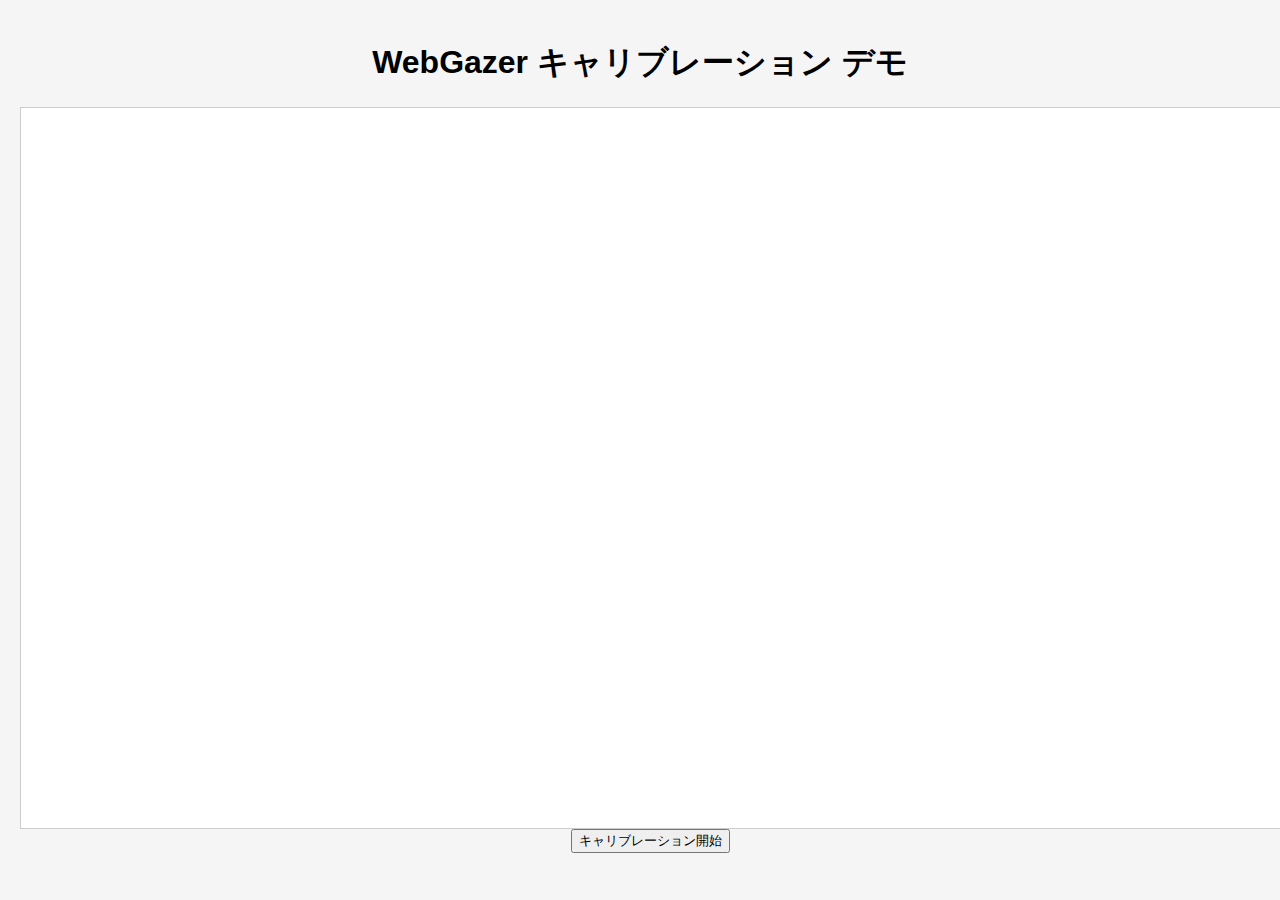
<file: demo/index.html>
<!DOCTYPE html>
<html lang="ja">
<head>
  <meta charset="UTF-8">
  <meta name="viewport" content="width=device-width, initial-scale=1.0">
  <title>キャリブレーション サンプル</title>

  <!--スタイルシート-->
  <link rel="stylesheet" href="style.css">

  <!--WebGazerライブラリ-->
  <script src="https://webgazer.cs.brown.edu/webgazer.js"></script>

</head>

<body>
  <h1>WebGazer キャリブレーション デモ</h1>

  <!-- キャリブレーション用の点を表示するためのエリア -->
  <div id="calibrationArea"></div>

　<!-- キャリブレーション開始ボタン -->
  <button id="startBtn">キャリブレーション開始</button>

  <!-- モジュールを読み込む -->
  <script type="module" src="main.js"></script>
</body>
</html>
</file>
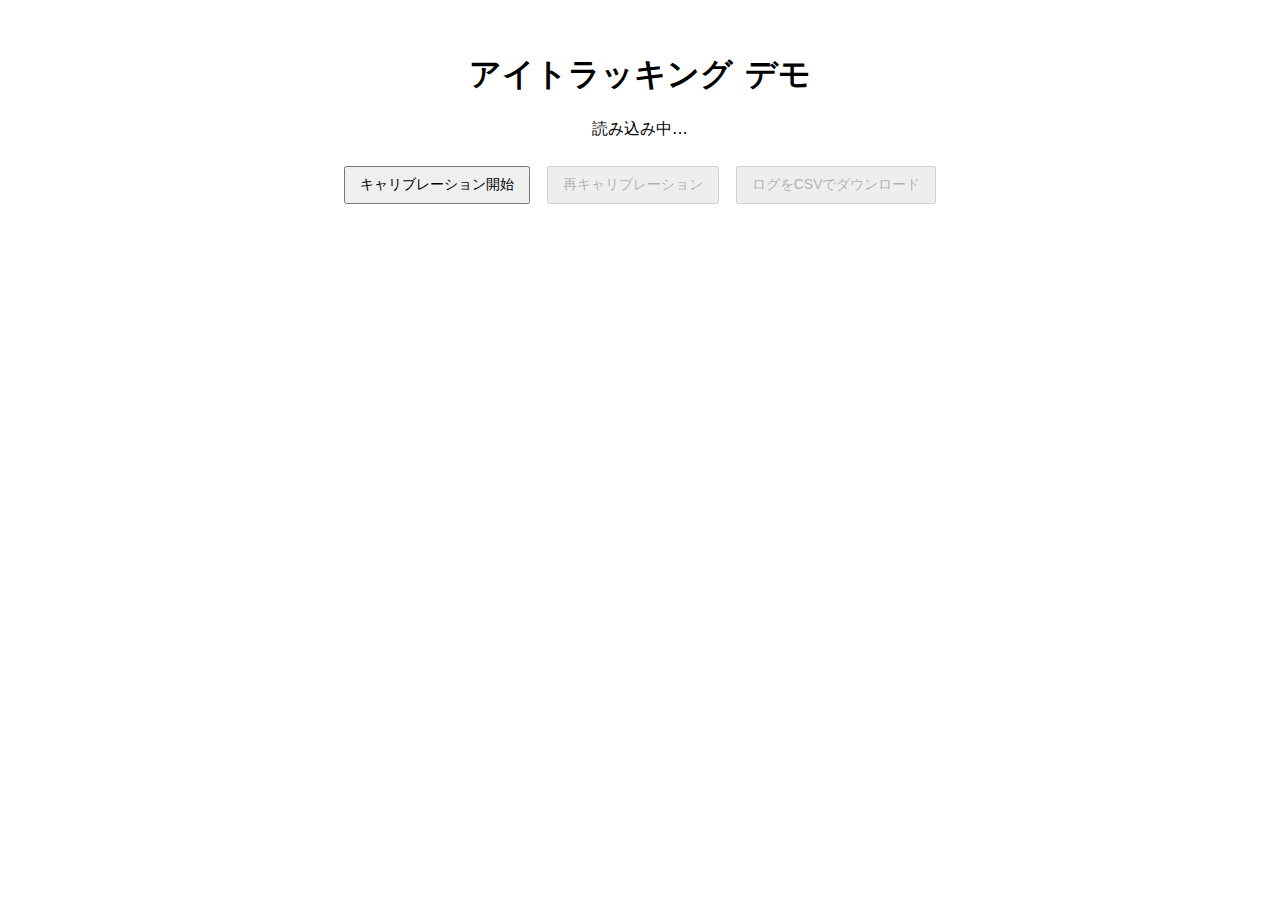
<file: eye-tracking/index.html>
<!DOCTYPE html>
<html lang="ja">
<head>
  <meta charset="UTF-8" />
  <title>アイトラッキング + キャリブレーション</title>
  <!-- WebGazer (CDN)。インターネット環境必須 -->
  <script src="https://webgazer.cs.brown.edu/webgazer.js"></script>
  <link rel="stylesheet" href="css/style.css" />
</head>
<body>
  <h1>アイトラッキング デモ</h1>
  <p id="status">読み込み中...</p>

  <div id="dot" aria-hidden="true"></div>

  <div id="controls">
    <button id="startCalib">キャリブレーション開始</button>
    <button id="recalib" disabled>再キャリブレーション</button>
    <button id="download" disabled>ログをCSVでダウンロード</button>
  </div>

  <!-- エントリーポイント -->
  <script type="module" src="js/main.js"></script>
</body>
</html>
</file>
<file: demo/style.css>
/* ページ全体の見た目設定 */
body {
  margin: 0;
  padding: 20px;
  text-align: center;
  font-family: sans-serif;
  background-color: #f5f5f5;
}

/* キャリブレーション点を配置するエリア */
#calibrationArea {
  position: relative;
  width: 100vw;
  height: 80vh;
  overflow: hidden;
  background-color: white;
  border: 1px solid #ccc;
  margin-top: 20px;
}

/* キャリブレーション用の点 */
.calib-dot {
  position: absolute;
  width: 30px;
  height: 30px;
  background-color: red;
  border-radius: 50%;
  opacity: 0;
  transform: translate(-50%, -50%);
  transition: opacity 0.3s;
}
</file>
<file: eye-tracking/css/style.css>
body {
  font-family: system-ui, -apple-system, "Segoe UI", Roboto, "Hiragino Kaku Gothic ProN", "Noto Sans JP", "Helvetica Neue", Arial;
  text-align: center;
  padding: 24px;
}

#controls {
  margin-top: 20px;
}

button {
  margin: 6px;
  padding: 8px 14px;
  font-size: 14px;
}

#status {
  margin: 12px 0;
}

/* トラッキングの丸（表示は JS で制御） */
#dot {
  width: 20px;
  height: 20px;
  background: rgba(255, 0, 0, 0.9);
  border-radius: 50%;
  position: fixed;
  top: 50%;
  left: 50%;
  transform: translate(-50%, -50%);
  display: none;
  z-index: 1000;
  pointer-events: none;
}

/* キャリブレーション点 */
.calibration-point {
  border-radius: 50%;
  background: red;
  color: white;
  font-weight: bold;
  display: flex;
  align-items: center;
  justify-content: center;
  position: absolute;
  cursor: pointer;
  user-select: none;
  z-index: 900;
  transition: transform 0.08s ease, background 0.08s ease;
}
.calibration-point:hover {
  transform: scale(1.15);
}
</file>
